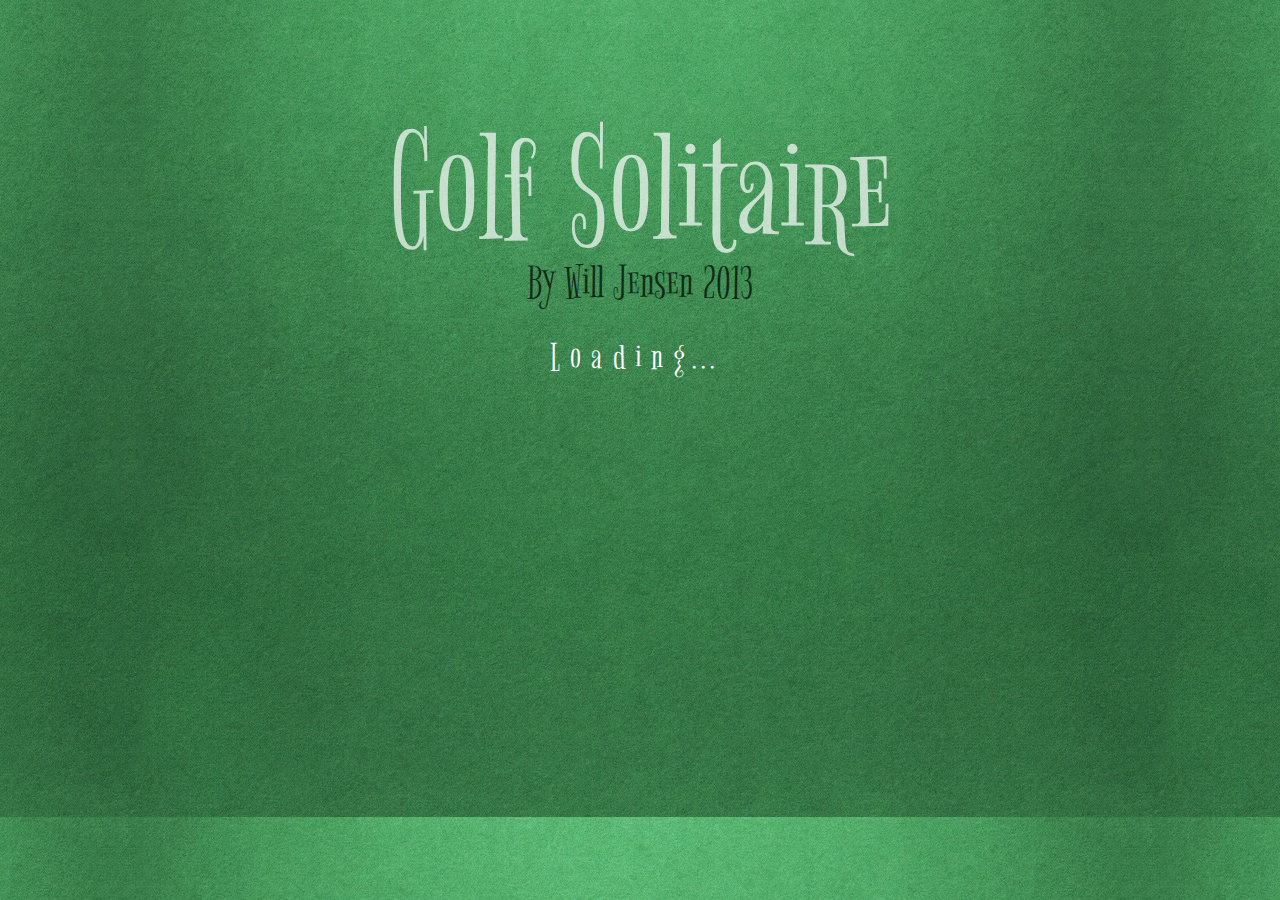
<file: index.html>
<!doctype html>
<html lang="en-us" dir="ltr" class="no-js">
<head>
<meta http-equiv="Content-Type" content="text/html; charset=utf-8" />
<meta name="viewport" content="width=900" />
<title>Golf Solitaire - by Will Jensen</title>
<link rel="stylesheet" href="flip.css" />
<link rel="stylesheet" href="main.css" />
<script src="jquery1.9.js"></script>
<script src="main.js"></script>
<link href='http://fonts.googleapis.com/css?family=Bigelow+Rules|Germania+One' rel='stylesheet' type='text/css'>
</head>

<body>
	<div id='loading'>
		<h1 id='title'>Golf Solitaire</h1>
		<div id='credit'>By Will Jensen 2013</div>
		<div id="fountainTextG">
			<div id="fountainTextG_1" class="fountainTextG">L</div>
			<div id="fountainTextG_2" class="fountainTextG">o</div>
			<div id="fountainTextG_3" class="fountainTextG">a</div>
			<div id="fountainTextG_4" class="fountainTextG">d</div>
			<div id="fountainTextG_5" class="fountainTextG">i</div>
			<div id="fountainTextG_6" class="fountainTextG">n</div>
			<div id="fountainTextG_7" class="fountainTextG">g</div>
			<div id="fountainTextG_8" class="fountainTextG">.</div>
			<div id="fountainTextG_9" class="fountainTextG">.</div>
			<div id="fountainTextG_10" class="fountainTextG">.</div>
		</div>
	</div>
	<div id="table">
	   <div id="buttons">
	      <div id="newGame" class="button">New Game</div>
	      <div id="restart" class="button">Restart</div><br><br>
	      <div id="loopCards" class="button">Ace <-> King</div>
	   </div>
	   <h2 id="cardsLeft"></h2>
	   <div id="discardPile">
		   Discard<br>
		   (Tap to Undo)
	   </div>
	   <div class="card" id="as">
	      <div class="front"><img src="cards_sm/back.jpg"></div>
	      <div class="back"><img src="cards_sm/as.jpg"></div>
	   </div>
	   <div class="card" id="2s">
	      <div class="front"><img src="cards_sm/back.jpg"></div>
	      <div class="back"><img src="cards_sm/2s.jpg"></div>
	   </div>
	   <div class="card" id="3s">
	      <div class="front"><img src="cards_sm/back.jpg"></div>
	      <div class="back"><img src="cards_sm/3s.jpg"></div>
	   </div>
	   <div class="card" id="4s">
	      <div class="front"><img src="cards_sm/back.jpg"></div>
	      <div class="back"><img src="cards_sm/4s.jpg"></div>
	   </div>
	   <div class="card" id="5s">
	      <div class="front"><img src="cards_sm/back.jpg"></div>
	      <div class="back"><img src="cards_sm/5s.jpg"></div>
	   </div>
	   <div class="card" id="6s">
	      <div class="front"><img src="cards_sm/back.jpg"></div>
	      <div class="back"><img src="cards_sm/6s.jpg"></div>
	   </div>
	   <div class="card" id="7s">
	      <div class="front"><img src="cards_sm/back.jpg"></div>
	      <div class="back"><img src="cards_sm/7s.jpg"></div>
	   </div>
	   <div class="card" id="8s">
	      <div class="front"><img src="cards_sm/back.jpg"></div>
	      <div class="back"><img src="cards_sm/8s.jpg"></div>
	   </div>
	   <div class="card" id="9s">
	      <div class="front"><img src="cards_sm/back.jpg"></div>
	      <div class="back"><img src="cards_sm/9s.jpg"></div>
	   </div>
	   <div class="card" id="10s">
	      <div class="front"><img src="cards_sm/back.jpg"></div>
	      <div class="back"><img src="cards_sm/10s.jpg"></div>
	   </div>
	   <div class="card" id="js">
	      <div class="front"><img src="cards_sm/back.jpg"></div>
	      <div class="back"><img src="cards_sm/js.jpg"></div>
	   </div>
	   <div class="card" id="qs">
	      <div class="front"><img src="cards_sm/back.jpg"></div>
	      <div class="back"><img src="cards_sm/qs.jpg"></div>
	   </div>
	   <div class="card" id="ks">
	      <div class="front"><img src="cards_sm/back.jpg"></div>
	      <div class="back"><img src="cards_sm/ks.jpg"></div>
	   </div>
	   <div class="card" id="ac">
	      <div class="front"><img src="cards_sm/back.jpg"></div>
	      <div class="back"><img src="cards_sm/ac.jpg"></div>
	   </div>
	   <div class="card" id="2c">
	      <div class="front"><img src="cards_sm/back.jpg"></div>
	      <div class="back"><img src="cards_sm/2c.jpg"></div>
	   </div>
	   <div class="card" id="3c">
	      <div class="front"><img src="cards_sm/back.jpg"></div>
	      <div class="back"><img src="cards_sm/3c.jpg"></div>
	   </div>
	   <div class="card" id="4c">
	      <div class="front"><img src="cards_sm/back.jpg"></div>
	      <div class="back"><img src="cards_sm/4c.jpg"></div>
	   </div>
	   <div class="card" id="5c">
	      <div class="front"><img src="cards_sm/back.jpg"></div>
	      <div class="back"><img src="cards_sm/5c.jpg"></div>
	   </div>
	   <div class="card" id="6c">
	      <div class="front"><img src="cards_sm/back.jpg"></div>
	      <div class="back"><img src="cards_sm/6c.jpg"></div>
	   </div>
	   <div class="card" id="7c">
	      <div class="front"><img src="cards_sm/back.jpg"></div>
	      <div class="back"><img src="cards_sm/7c.jpg"></div>
	   </div>
	   <div class="card" id="8c">
	      <div class="front"><img src="cards_sm/back.jpg"></div>
	      <div class="back"><img src="cards_sm/8c.jpg"></div>
	   </div>
	   <div class="card" id="9c">
	      <div class="front"><img src="cards_sm/back.jpg"></div>
	      <div class="back"><img src="cards_sm/9c.jpg"></div>
	   </div>
	   <div class="card" id="10c">
	      <div class="front"><img src="cards_sm/back.jpg"></div>
	      <div class="back"><img src="cards_sm/10c.jpg"></div>
	   </div>
	   <div class="card" id="jc">
	      <div class="front"><img src="cards_sm/back.jpg"></div>
	      <div class="back"><img src="cards_sm/jc.jpg"></div>
	   </div>
	   <div class="card" id="qc">
	      <div class="front"><img src="cards_sm/back.jpg"></div>
	      <div class="back"><img src="cards_sm/qc.jpg"></div>
	   </div>
	   <div class="card" id="kc">
	      <div class="front"><img src="cards_sm/back.jpg"></div>
	      <div class="back"><img src="cards_sm/kc.jpg"></div>
	   </div>
	   <div class="card" id="ah">
	      <div class="front"><img src="cards_sm/back.jpg"></div>
	      <div class="back"><img src="cards_sm/ah.jpg"></div>
	   </div>
	   <div class="card" id="2h">
	      <div class="front"><img src="cards_sm/back.jpg"></div>
	      <div class="back"><img src="cards_sm/2h.jpg"></div>
	   </div>
	   <div class="card" id="3h">
	      <div class="front"><img src="cards_sm/back.jpg"></div>
	      <div class="back"><img src="cards_sm/3h.jpg"></div>
	   </div>
	   <div class="card" id="4h">
	      <div class="front"><img src="cards_sm/back.jpg"></div>
	      <div class="back"><img src="cards_sm/4h.jpg"></div>
	   </div>
	   <div class="card" id="5h">
	      <div class="front"><img src="cards_sm/back.jpg"></div>
	      <div class="back"><img src="cards_sm/5h.jpg"></div>
	   </div>
	   <div class="card" id="6h">
	      <div class="front"><img src="cards_sm/back.jpg"></div>
	      <div class="back"><img src="cards_sm/6h.jpg"></div>
	   </div>
	   <div class="card" id="7h">
	      <div class="front"><img src="cards_sm/back.jpg"></div>
	      <div class="back"><img src="cards_sm/7h.jpg"></div>
	   </div>
	   <div class="card" id="8h">
	      <div class="front"><img src="cards_sm/back.jpg"></div>
	      <div class="back"><img src="cards_sm/8h.jpg"></div>
	   </div>
	   <div class="card" id="9h">
	      <div class="front"><img src="cards_sm/back.jpg"></div>
	      <div class="back"><img src="cards_sm/9h.jpg"></div>
	   </div>
	   <div class="card" id="10h">
	      <div class="front"><img src="cards_sm/back.jpg"></div>
	      <div class="back"><img src="cards_sm/10h.jpg"></div>
	   </div>
	   <div class="card" id="jh">
	      <div class="front"><img src="cards_sm/back.jpg"></div>
	      <div class="back"><img src="cards_sm/jh.jpg"></div>
	   </div>
	   <div class="card" id="qh">
	      <div class="front"><img src="cards_sm/back.jpg"></div>
	      <div class="back"><img src="cards_sm/qh.jpg"></div>
	   </div>
	   <div class="card" id="kh">
	      <div class="front"><img src="cards_sm/back.jpg"></div>
	      <div class="back"><img src="cards_sm/kh.jpg"></div>
	   </div>
	   <div class="card" id="ad">
	      <div class="front"><img src="cards_sm/back.jpg"></div>
	      <div class="back"><img src="cards_sm/ad.jpg"></div>
	   </div>
	   <div class="card" id="2d">
	      <div class="front"><img src="cards_sm/back.jpg"></div>
	      <div class="back"><img src="cards_sm/2d.jpg"></div>
	   </div>
	   <div class="card" id="3d">
	      <div class="front"><img src="cards_sm/back.jpg"></div>
	      <div class="back"><img src="cards_sm/3d.jpg"></div>
	   </div>
	   <div class="card" id="4d">
	      <div class="front"><img src="cards_sm/back.jpg"></div>
	      <div class="back"><img src="cards_sm/4d.jpg"></div>
	   </div>
	   <div class="card" id="5d">
	      <div class="front"><img src="cards_sm/back.jpg"></div>
	      <div class="back"><img src="cards_sm/5d.jpg"></div>
	   </div>
	   <div class="card" id="6d">
	      <div class="front"><img src="cards_sm/back.jpg"></div>
	      <div class="back"><img src="cards_sm/6d.jpg"></div>
	   </div>
	   <div class="card" id="7d">
	      <div class="front"><img src="cards_sm/back.jpg"></div>
	      <div class="back"><img src="cards_sm/7d.jpg"></div>
	   </div>
	   <div class="card" id="8d">
	      <div class="front"><img src="cards_sm/back.jpg"></div>
	      <div class="back"><img src="cards_sm/8d.jpg"></div>
	   </div>
	   <div class="card" id="9d">
	      <div class="front"><img src="cards_sm/back.jpg"></div>
	      <div class="back"><img src="cards_sm/9d.jpg"></div>
	   </div>
	   <div class="card" id="10d">
	      <div class="front"><img src="cards_sm/back.jpg"></div>
	      <div class="back"><img src="cards_sm/10d.jpg"></div>
	   </div>
	   <div class="card" id="jd">
	      <div class="front"><img src="cards_sm/back.jpg"></div>
	      <div class="back"><img src="cards_sm/jd.jpg"></div>
	   </div>
	   <div class="card" id="qd">
	      <div class="front"><img src="cards_sm/back.jpg"></div>
	      <div class="back"><img src="cards_sm/qd.jpg"></div>
	   </div>
	   <div class="card" id="kd">
	      <div class="front"><img src="cards_sm/back.jpg"></div>
	      <div class="back"><img src="cards_sm/kd.jpg"></div>
	   </div>
	</div>
</body>
</html>
</file>
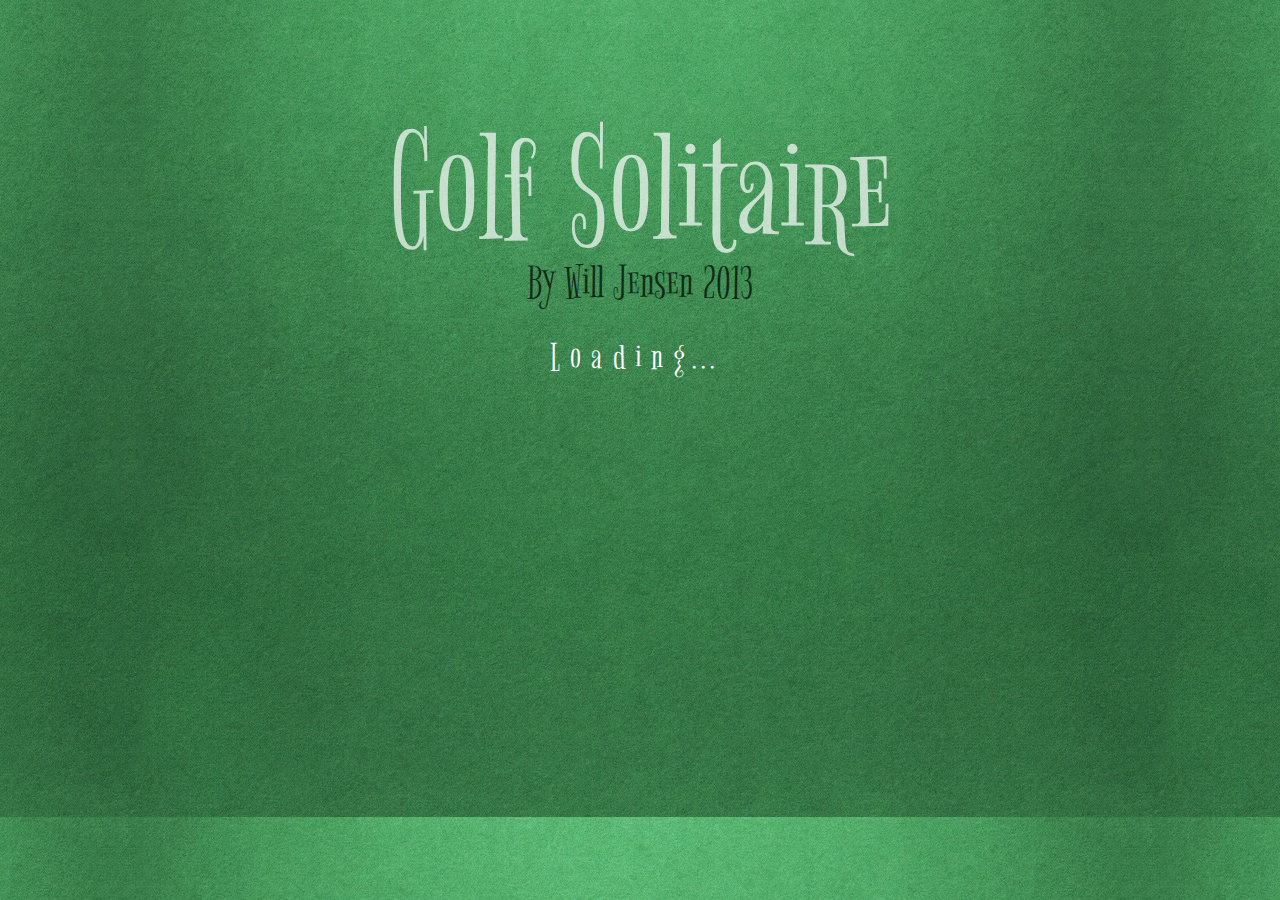
<file: hd.html>
<!doctype html>
<html lang="en-us" dir="ltr" class="no-js">
<head>
<meta http-equiv="Content-Type" content="text/html; charset=utf-8" />
<meta name="viewport" content="width=900" />
<title>Golf Solitaire - by Will Jensen</title>
<link rel="stylesheet" href="flip.css" />
<link rel="stylesheet" href="main.css" />
<script src="jquery1.9.js"></script>
<script src="main.js"></script>
<link href='http://fonts.googleapis.com/css?family=Bigelow+Rules|Germania+One' rel='stylesheet' type='text/css'>
</head>

<body>
	<div id='loading'>
		<h1 id='title'>Golf Solitaire</h1>
		<div id='credit'>By Will Jensen 2013</div>
		<div id="fountainTextG">
			<div id="fountainTextG_1" class="fountainTextG">L</div>
			<div id="fountainTextG_2" class="fountainTextG">o</div>
			<div id="fountainTextG_3" class="fountainTextG">a</div>
			<div id="fountainTextG_4" class="fountainTextG">d</div>
			<div id="fountainTextG_5" class="fountainTextG">i</div>
			<div id="fountainTextG_6" class="fountainTextG">n</div>
			<div id="fountainTextG_7" class="fountainTextG">g</div>
			<div id="fountainTextG_8" class="fountainTextG">.</div>
			<div id="fountainTextG_9" class="fountainTextG">.</div>
			<div id="fountainTextG_10" class="fountainTextG">.</div>
		</div>
	</div>
	<div id="table">
	   <div id="buttons">
	      <div id="newGame" class="button">New Game</div>
	      <div id="restart" class="button">Restart</div><br><br>
	      <div id="loopCards" class="button">Ace <-> King</div>
	   </div>
	   <h2 id="cardsLeft"></h2>
	   <div id="discardPile">
		   Discard<br>
		   (Tap to Undo)
	   </div>
	   <div class="card" id="as">
	      <div class="front"><img src="cards/back.jpg"></div>
	      <div class="back"><img src="cards/as.jpg"></div>
	   </div>
	   <div class="card" id="2s">
	      <div class="front"><img src="cards/back.jpg"></div>
	      <div class="back"><img src="cards/2s.jpg"></div>
	   </div>
	   <div class="card" id="3s">
	      <div class="front"><img src="cards/back.jpg"></div>
	      <div class="back"><img src="cards/3s.jpg"></div>
	   </div>
	   <div class="card" id="4s">
	      <div class="front"><img src="cards/back.jpg"></div>
	      <div class="back"><img src="cards/4s.jpg"></div>
	   </div>
	   <div class="card" id="5s">
	      <div class="front"><img src="cards/back.jpg"></div>
	      <div class="back"><img src="cards/5s.jpg"></div>
	   </div>
	   <div class="card" id="6s">
	      <div class="front"><img src="cards/back.jpg"></div>
	      <div class="back"><img src="cards/6s.jpg"></div>
	   </div>
	   <div class="card" id="7s">
	      <div class="front"><img src="cards/back.jpg"></div>
	      <div class="back"><img src="cards/7s.jpg"></div>
	   </div>
	   <div class="card" id="8s">
	      <div class="front"><img src="cards/back.jpg"></div>
	      <div class="back"><img src="cards/8s.jpg"></div>
	   </div>
	   <div class="card" id="9s">
	      <div class="front"><img src="cards/back.jpg"></div>
	      <div class="back"><img src="cards/9s.jpg"></div>
	   </div>
	   <div class="card" id="10s">
	      <div class="front"><img src="cards/back.jpg"></div>
	      <div class="back"><img src="cards/10s.jpg"></div>
	   </div>
	   <div class="card" id="js">
	      <div class="front"><img src="cards/back.jpg"></div>
	      <div class="back"><img src="cards/js.jpg"></div>
	   </div>
	   <div class="card" id="qs">
	      <div class="front"><img src="cards/back.jpg"></div>
	      <div class="back"><img src="cards/qs.jpg"></div>
	   </div>
	   <div class="card" id="ks">
	      <div class="front"><img src="cards/back.jpg"></div>
	      <div class="back"><img src="cards/ks.jpg"></div>
	   </div>
	   <div class="card" id="ac">
	      <div class="front"><img src="cards/back.jpg"></div>
	      <div class="back"><img src="cards/ac.jpg"></div>
	   </div>
	   <div class="card" id="2c">
	      <div class="front"><img src="cards/back.jpg"></div>
	      <div class="back"><img src="cards/2c.jpg"></div>
	   </div>
	   <div class="card" id="3c">
	      <div class="front"><img src="cards/back.jpg"></div>
	      <div class="back"><img src="cards/3c.jpg"></div>
	   </div>
	   <div class="card" id="4c">
	      <div class="front"><img src="cards/back.jpg"></div>
	      <div class="back"><img src="cards/4c.jpg"></div>
	   </div>
	   <div class="card" id="5c">
	      <div class="front"><img src="cards/back.jpg"></div>
	      <div class="back"><img src="cards/5c.jpg"></div>
	   </div>
	   <div class="card" id="6c">
	      <div class="front"><img src="cards/back.jpg"></div>
	      <div class="back"><img src="cards/6c.jpg"></div>
	   </div>
	   <div class="card" id="7c">
	      <div class="front"><img src="cards/back.jpg"></div>
	      <div class="back"><img src="cards/7c.jpg"></div>
	   </div>
	   <div class="card" id="8c">
	      <div class="front"><img src="cards/back.jpg"></div>
	      <div class="back"><img src="cards/8c.jpg"></div>
	   </div>
	   <div class="card" id="9c">
	      <div class="front"><img src="cards/back.jpg"></div>
	      <div class="back"><img src="cards/9c.jpg"></div>
	   </div>
	   <div class="card" id="10c">
	      <div class="front"><img src="cards/back.jpg"></div>
	      <div class="back"><img src="cards/10c.jpg"></div>
	   </div>
	   <div class="card" id="jc">
	      <div class="front"><img src="cards/back.jpg"></div>
	      <div class="back"><img src="cards/jc.jpg"></div>
	   </div>
	   <div class="card" id="qc">
	      <div class="front"><img src="cards/back.jpg"></div>
	      <div class="back"><img src="cards/qc.jpg"></div>
	   </div>
	   <div class="card" id="kc">
	      <div class="front"><img src="cards/back.jpg"></div>
	      <div class="back"><img src="cards/kc.jpg"></div>
	   </div>
	   <div class="card" id="ah">
	      <div class="front"><img src="cards/back.jpg"></div>
	      <div class="back"><img src="cards/ah.jpg"></div>
	   </div>
	   <div class="card" id="2h">
	      <div class="front"><img src="cards/back.jpg"></div>
	      <div class="back"><img src="cards/2h.jpg"></div>
	   </div>
	   <div class="card" id="3h">
	      <div class="front"><img src="cards/back.jpg"></div>
	      <div class="back"><img src="cards/3h.jpg"></div>
	   </div>
	   <div class="card" id="4h">
	      <div class="front"><img src="cards/back.jpg"></div>
	      <div class="back"><img src="cards/4h.jpg"></div>
	   </div>
	   <div class="card" id="5h">
	      <div class="front"><img src="cards/back.jpg"></div>
	      <div class="back"><img src="cards/5h.jpg"></div>
	   </div>
	   <div class="card" id="6h">
	      <div class="front"><img src="cards/back.jpg"></div>
	      <div class="back"><img src="cards/6h.jpg"></div>
	   </div>
	   <div class="card" id="7h">
	      <div class="front"><img src="cards/back.jpg"></div>
	      <div class="back"><img src="cards/7h.jpg"></div>
	   </div>
	   <div class="card" id="8h">
	      <div class="front"><img src="cards/back.jpg"></div>
	      <div class="back"><img src="cards/8h.jpg"></div>
	   </div>
	   <div class="card" id="9h">
	      <div class="front"><img src="cards/back.jpg"></div>
	      <div class="back"><img src="cards/9h.jpg"></div>
	   </div>
	   <div class="card" id="10h">
	      <div class="front"><img src="cards/back.jpg"></div>
	      <div class="back"><img src="cards/10h.jpg"></div>
	   </div>
	   <div class="card" id="jh">
	      <div class="front"><img src="cards/back.jpg"></div>
	      <div class="back"><img src="cards/jh.jpg"></div>
	   </div>
	   <div class="card" id="qh">
	      <div class="front"><img src="cards/back.jpg"></div>
	      <div class="back"><img src="cards/qh.jpg"></div>
	   </div>
	   <div class="card" id="kh">
	      <div class="front"><img src="cards/back.jpg"></div>
	      <div class="back"><img src="cards/kh.jpg"></div>
	   </div>
	   <div class="card" id="ad">
	      <div class="front"><img src="cards/back.jpg"></div>
	      <div class="back"><img src="cards/ad.jpg"></div>
	   </div>
	   <div class="card" id="2d">
	      <div class="front"><img src="cards/back.jpg"></div>
	      <div class="back"><img src="cards/2d.jpg"></div>
	   </div>
	   <div class="card" id="3d">
	      <div class="front"><img src="cards/back.jpg"></div>
	      <div class="back"><img src="cards/3d.jpg"></div>
	   </div>
	   <div class="card" id="4d">
	      <div class="front"><img src="cards/back.jpg"></div>
	      <div class="back"><img src="cards/4d.jpg"></div>
	   </div>
	   <div class="card" id="5d">
	      <div class="front"><img src="cards/back.jpg"></div>
	      <div class="back"><img src="cards/5d.jpg"></div>
	   </div>
	   <div class="card" id="6d">
	      <div class="front"><img src="cards/back.jpg"></div>
	      <div class="back"><img src="cards/6d.jpg"></div>
	   </div>
	   <div class="card" id="7d">
	      <div class="front"><img src="cards/back.jpg"></div>
	      <div class="back"><img src="cards/7d.jpg"></div>
	   </div>
	   <div class="card" id="8d">
	      <div class="front"><img src="cards/back.jpg"></div>
	      <div class="back"><img src="cards/8d.jpg"></div>
	   </div>
	   <div class="card" id="9d">
	      <div class="front"><img src="cards/back.jpg"></div>
	      <div class="back"><img src="cards/9d.jpg"></div>
	   </div>
	   <div class="card" id="10d">
	      <div class="front"><img src="cards/back.jpg"></div>
	      <div class="back"><img src="cards/10d.jpg"></div>
	   </div>
	   <div class="card" id="jd">
	      <div class="front"><img src="cards/back.jpg"></div>
	      <div class="back"><img src="cards/jd.jpg"></div>
	   </div>
	   <div class="card" id="qd">
	      <div class="front"><img src="cards/back.jpg"></div>
	      <div class="back"><img src="cards/qd.jpg"></div>
	   </div>
	   <div class="card" id="kd">
	      <div class="front"><img src="cards/back.jpg"></div>
	      <div class="back"><img src="cards/kd.jpg"></div>
	   </div>
	</div>
</body>
</html>
</file>
<file: flip.css>
.card {
			position: absolute;
			left:0;
			top:350px;
			text-align: center;
			z-index: 2;
			/*background: blue;*/
			/*border: 8px solid white;*/

			-webkit-perspective: 600px;
			-moz-perspective: 600px;

			-webkit-transform-style: preserve-3d;
			-webkit-backface-visibility: hidden;


			/* -- transition is the magic sauce for animation -- */
			/*-o-transition: all .4s ease-in-out;
			-ms-transition: all .4s ease-in-out;
			-moz-transition: all .4s ease-in-out;*/
			/*-webkit-transition: translate3d .4s ease-in-out;*/
			/*transition: all .4s ease-in-out;		*/

			-webkit-transition-timing-function: ease-in-out;
			-webkit-transition-duration: .4s;
			/*-moz-transition: z-index 0;*/

			-webkit-transition-property:-webkit-transform;

		}
		.card img, .card{
			width: 96px;
			height: 150px;
		}

		.back, .front{
			border-radius: 8px;
			overflow:hidden;
		}
		.back, .front{
			padding: 5px 2px;
			background: white;
		}

		.back.shadow{
			-webkit-box-shadow: 0px 0px 16px rgba(0, 0, 0, 0.26);
			/*box-shadow: 0px -2px 14px #2D521C;*/

		}
		/* -- make sure to declare a default for every property that you want animated -- */
		/* -- general styles, including Y axis rotation -- */
		.card .front {
			position: absolute;
			top: 0;
			left: 0;
			z-index: 900;
			width: inherit;
			height: inherit;
			text-align: center;
			/*background-image: -webkit-linear-gradient(#2D5EA8, #004A6D);*/






			-webkit-transform: rotateX(0deg) rotateY(0deg);
			-webkit-transform-style: preserve-3d;
			-webkit-backface-visibility: hidden;

			-moz-transform: rotateX(0deg) rotateY(0deg);
			-moz-transform-style: preserve-3d;
			-moz-backface-visibility: hidden;

			/* -- transition is the magic sauce for animation -- */
			-o-transition: all .4s ease-in-out;
			-ms-transition: all .4s ease-in-out;
			-moz-transition: all .4s ease-in-out;
			-webkit-transition: all .4s ease-in-out;
			transition: all .4s ease-in-out;
		}
		.card.flip .front {
			z-index: 900;

			-webkit-transform: rotateY(180deg);
			-moz-transform: rotateY(180deg);
			
		}

		.card .front img{
			width: 90px;
			height: 148px;
			margin-top: 1px;
		}
		
		.card .back {
			position: absolute;
			top: 0;
			left: 0;
			z-index: 800;
			width: inherit;
			height: inherit;
			/*background-image: -webkit-linear-gradient(#E9E9E9, #CECECE);*/
			/*-webkit-box-shadow:5px 5px 5px rgba(0,0,0,0.3);*/

			
			-webkit-transform: rotateY(-180deg);
			-webkit-transform-style: preserve-3d;
			-webkit-backface-visibility: hidden;

			-moz-transform: rotateY(-180deg);
			-moz-transform-style: preserve-3d;
			-moz-backface-visibility: hidden;

			/* -- transition is the magic sauce for animation -- */
			-o-transition: all .4s ease-in-out;
			-ms-transition: all .4s ease-in-out;
			-moz-transition: all .4s ease-in-out;
			-webkit-transition: all .4s ease-in-out;
			transition: all .4s ease-in-out;
		}
		
		.card.flip .back {
			z-index: 1000;

			-webkit-transform: rotateX(0deg) rotateY(0deg);
			-moz-transform: rotateX(0deg) rotateY(0deg);
		}
</file>
<file: main.css>
body{
	height: 100%;
	margin: 0;
	background: #012915 url('cards/bg3.jpg') center;
	/*background-image: url('Felt-Green.jpg'), -webkit-radial-gradient(top, #014B28 70%, #012915);
	background-repeat: no-repeat;
	background-position: center;
	background-attachment: fixed;*/
	overflow: hidden;
	font-family: 'Bigelow Rules', 'Georgia';
}
#table{
	margin: 40px auto 0 auto;
	width: 820px;
	height: 570px;
	float: none;
	position: relative;
	overflow: hidden;
	-webkit-tap-highlight-color: rgba(0,0,0,0);
	opacity: 0;
	/*border: 1px solid white;*/
}
#table.show{
	opacity: 1;
	transition: opacity 1s ease-in-out;
	-moz-transition: opacity 1s ease-in-out;
	-webkit-transition: opacity 1s ease-in-out;
}
#buttons{
	width: 100%;
	text-align: center;
	position: absolute;
	left: 0px;
	top: 350px;
	z-index: 1;
}
.button{
	display: inline-block;
	padding: 5px 15px;
	margin: 0px 10px;
	border: 2px solid #59BD32;
	text-shadow: 0px 0px 11px #77BB38;
	border-radius: 7px;
	color: #fff;
	opacity: 0.6;
	font-size: 2.5em;
	font-family: 'Germania One';
}
#loopCards.selected{
	background: #8CC556;
}
.button:hover{
	opacity: 0.9;
}
#discardPile{
	position: absolute;
	right: 0px;
	top: 350px;
	width: 94px;
	height: 100px;
	z-index: 1;
	text-align: center;
	padding: 25px 0;
	border: 2px solid #59BD32;
	text-shadow: 0px 0px 11px #77BB38;
	border-radius: 7px;
	color: #fff;
	opacity: 0.6;
	font-size: 2em;
	box-shadow: inset 0 0 40px #419155;
}
#cardsLeft{
	font-size: 2em;
	position: absolute;
	left: 0px;
	top: 340px;
	width: 100px;
	text-align: center;
	z-index: 900;
	color: white;
	text-shadow: 0px 5px 5px black;
	font-family: 'Germania One';

}
.button, .card{
	cursor: pointer;
}
#loading{
	position: absolute;
	top: 100px;
	left: 0;
	width: 100%;
	text-align:center;

	color:#fff;
	font-size: 5em;
}
#loading h1{
	margin: 0;
	font-size: 2em;
	opacity: 0.7;
	font-weight: normal;
}
#credit{
	font-size: 0.6em;
	margin-top: -30px;
	opacity: 0.7;
	color: black;
}



/************* loading text animation ********************/
#fountainTextG{
	width: 190px;
	margin: auto;
}
.fountainTextG{
float: left;
display: inline-block;
-moz-animation-name:bounce_fountainTextG;
-moz-animation-duration:2.94s;
-moz-animation-iteration-count:infinite;
-moz-animation-direction:linear;
-moz-transform:scale(.5);
-webkit-animation-name:bounce_fountainTextG;
-webkit-animation-duration:2.94s;
-webkit-animation-iteration-count:infinite;
-webkit-animation-direction:linear;
-webkit-transform:scale(.5);
-ms-animation-name:bounce_fountainTextG;
-ms-animation-duration:2.94s;
-ms-animation-iteration-count:infinite;
-ms-animation-direction:linear;
-ms-transform:scale(.5);
-o-animation-name:bounce_fountainTextG;
-o-animation-duration:2.94s;
-o-animation-iteration-count:infinite;
-o-animation-direction:linear;
-o-transform:scale(.5);
animation-name:bounce_fountainTextG;
animation-duration:2.94s;
animation-iteration-count:infinite;
animation-direction:linear;
transform:scale(.5);
}

#fountainTextG_1{
-moz-animation-delay:0.84s;
-webkit-animation-delay:0.84s;
-ms-animation-delay:0.84s;
-o-animation-delay:0.84s;
animation-delay:0.84s;
}

#fountainTextG_2{
-moz-animation-delay:1.05s;
-webkit-animation-delay:1.05s;
-ms-animation-delay:1.05s;
-o-animation-delay:1.05s;
animation-delay:1.05s;
}

#fountainTextG_3{
-moz-animation-delay:1.26s;
-webkit-animation-delay:1.26s;
-ms-animation-delay:1.26s;
-o-animation-delay:1.26s;
animation-delay:1.26s;
}

#fountainTextG_4{
-moz-animation-delay:1.47s;
-webkit-animation-delay:1.47s;
-ms-animation-delay:1.47s;
-o-animation-delay:1.47s;
animation-delay:1.47s;
}

#fountainTextG_5{
-moz-animation-delay:1.68s;
-webkit-animation-delay:1.68s;
-ms-animation-delay:1.68s;
-o-animation-delay:1.68s;
animation-delay:1.68s;
}

#fountainTextG_6{
-moz-animation-delay:1.89s;
-webkit-animation-delay:1.89s;
-ms-animation-delay:1.89s;
-o-animation-delay:1.89s;
animation-delay:1.89s;
}

#fountainTextG_7{
-moz-animation-delay:2.1s;
-webkit-animation-delay:2.1s;
-ms-animation-delay:2.1s;
-o-animation-delay:2.1s;
animation-delay:2.1s;
}

#fountainTextG_8{
-moz-animation-delay:2.31s;
-webkit-animation-delay:2.31s;
-ms-animation-delay:2.31s;
-o-animation-delay:2.31s;
animation-delay:2.31s;
}

#fountainTextG_9{
-moz-animation-delay:2.52s;
-webkit-animation-delay:2.52s;
-ms-animation-delay:2.52s;
-o-animation-delay:2.52s;
animation-delay:2.52s;
}

#fountainTextG_10{
-moz-animation-delay:2.73s;
-webkit-animation-delay:2.73s;
-ms-animation-delay:2.73s;
-o-animation-delay:2.73s;
animation-delay:2.73s;
}

@-moz-keyframes bounce_fountainTextG{
0%{
-moz-transform:scale(1);
color:#8AE36D;
}

100%{
-moz-transform:scale(.5);
color:#FFFFFF;
}

}

@-webkit-keyframes bounce_fountainTextG{
0%{
-webkit-transform:scale(1);
color:#8AE36D;
}

100%{
-webkit-transform:scale(.5);
color:#FFFFFF;
}

}

@-ms-keyframes bounce_fountainTextG{
0%{
-ms-transform:scale(1);
color:#8AE36D;
}

100%{
-ms-transform:scale(.5);
color:#FFFFFF;
}

}

@-o-keyframes bounce_fountainTextG{
0%{
-o-transform:scale(1);
color:#8AE36D;
}

100%{
-o-transform:scale(.5);
color:#FFFFFF;
}

}

@keyframes bounce_fountainTextG{
0%{
transform:scale(1);
color:#8AE36D;
}

100%{
transform:scale(.5);
color:#FFFFFF;
}

}
</file>
